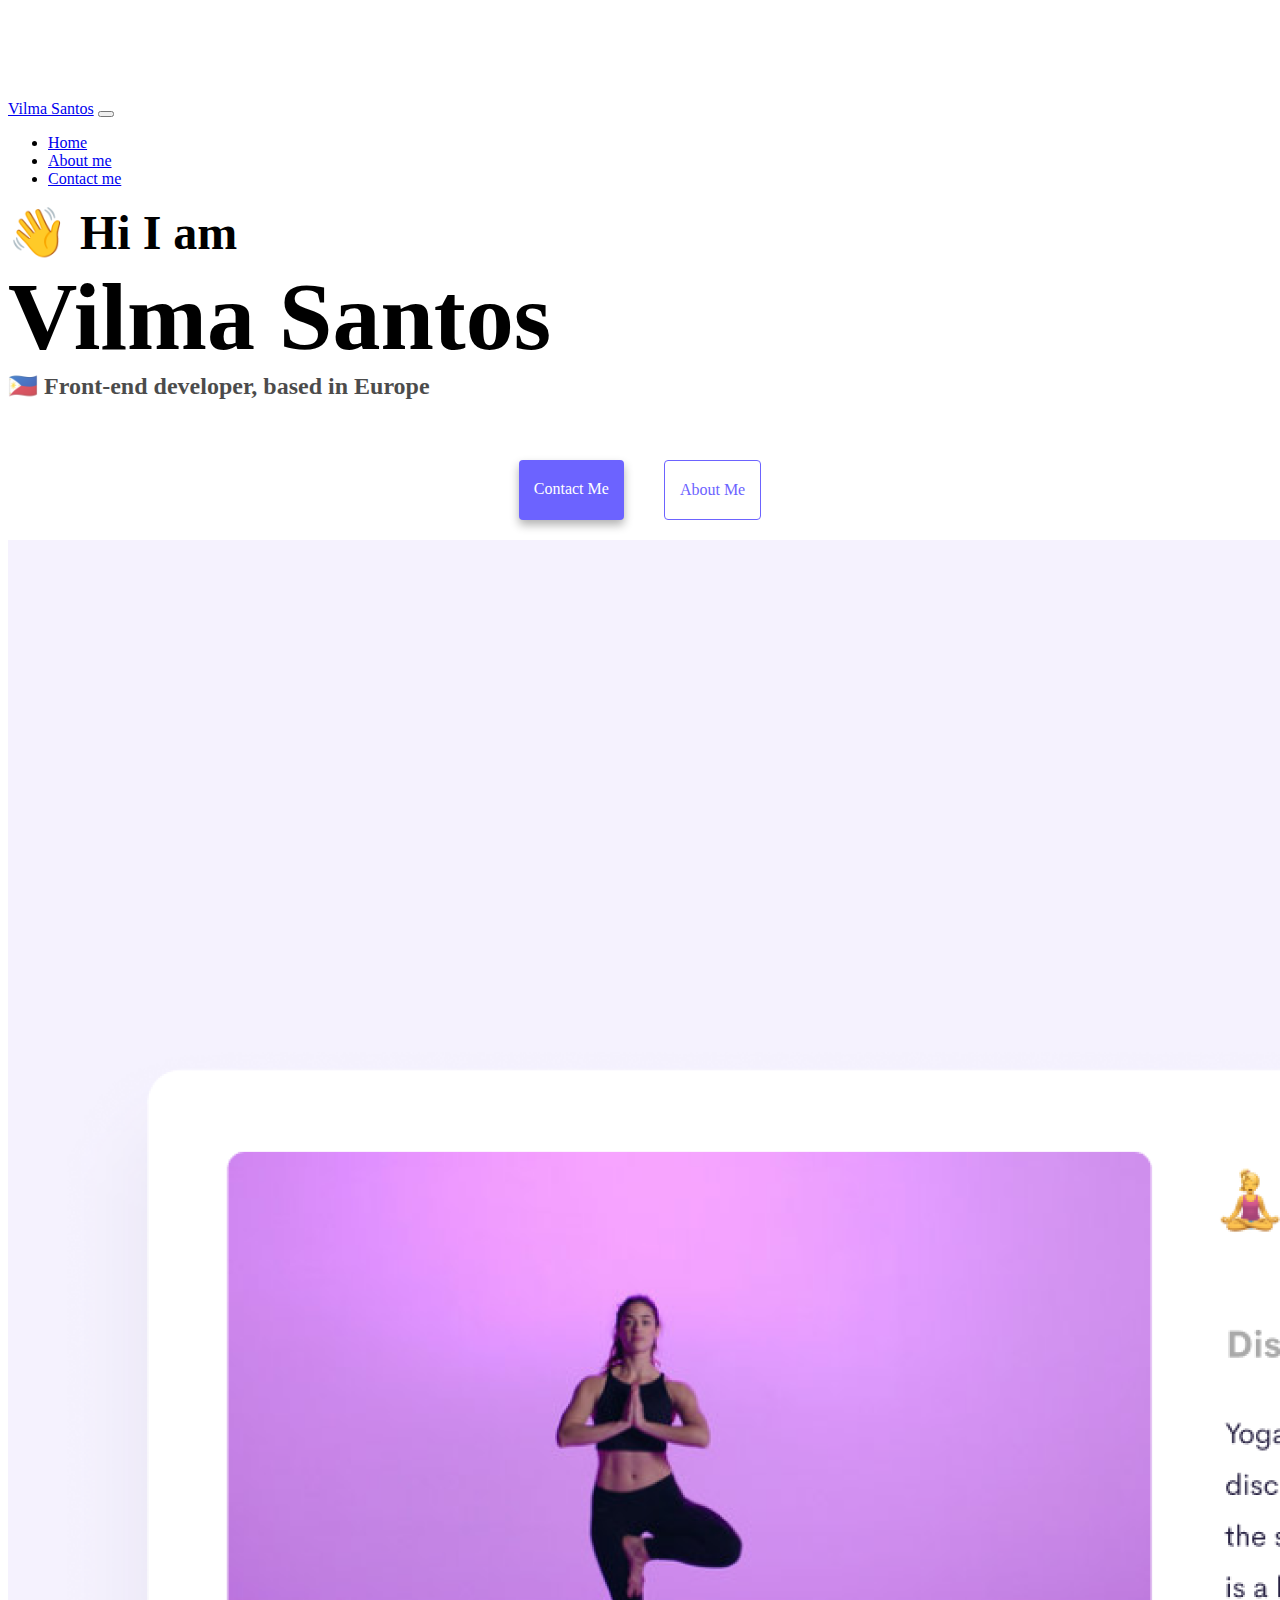
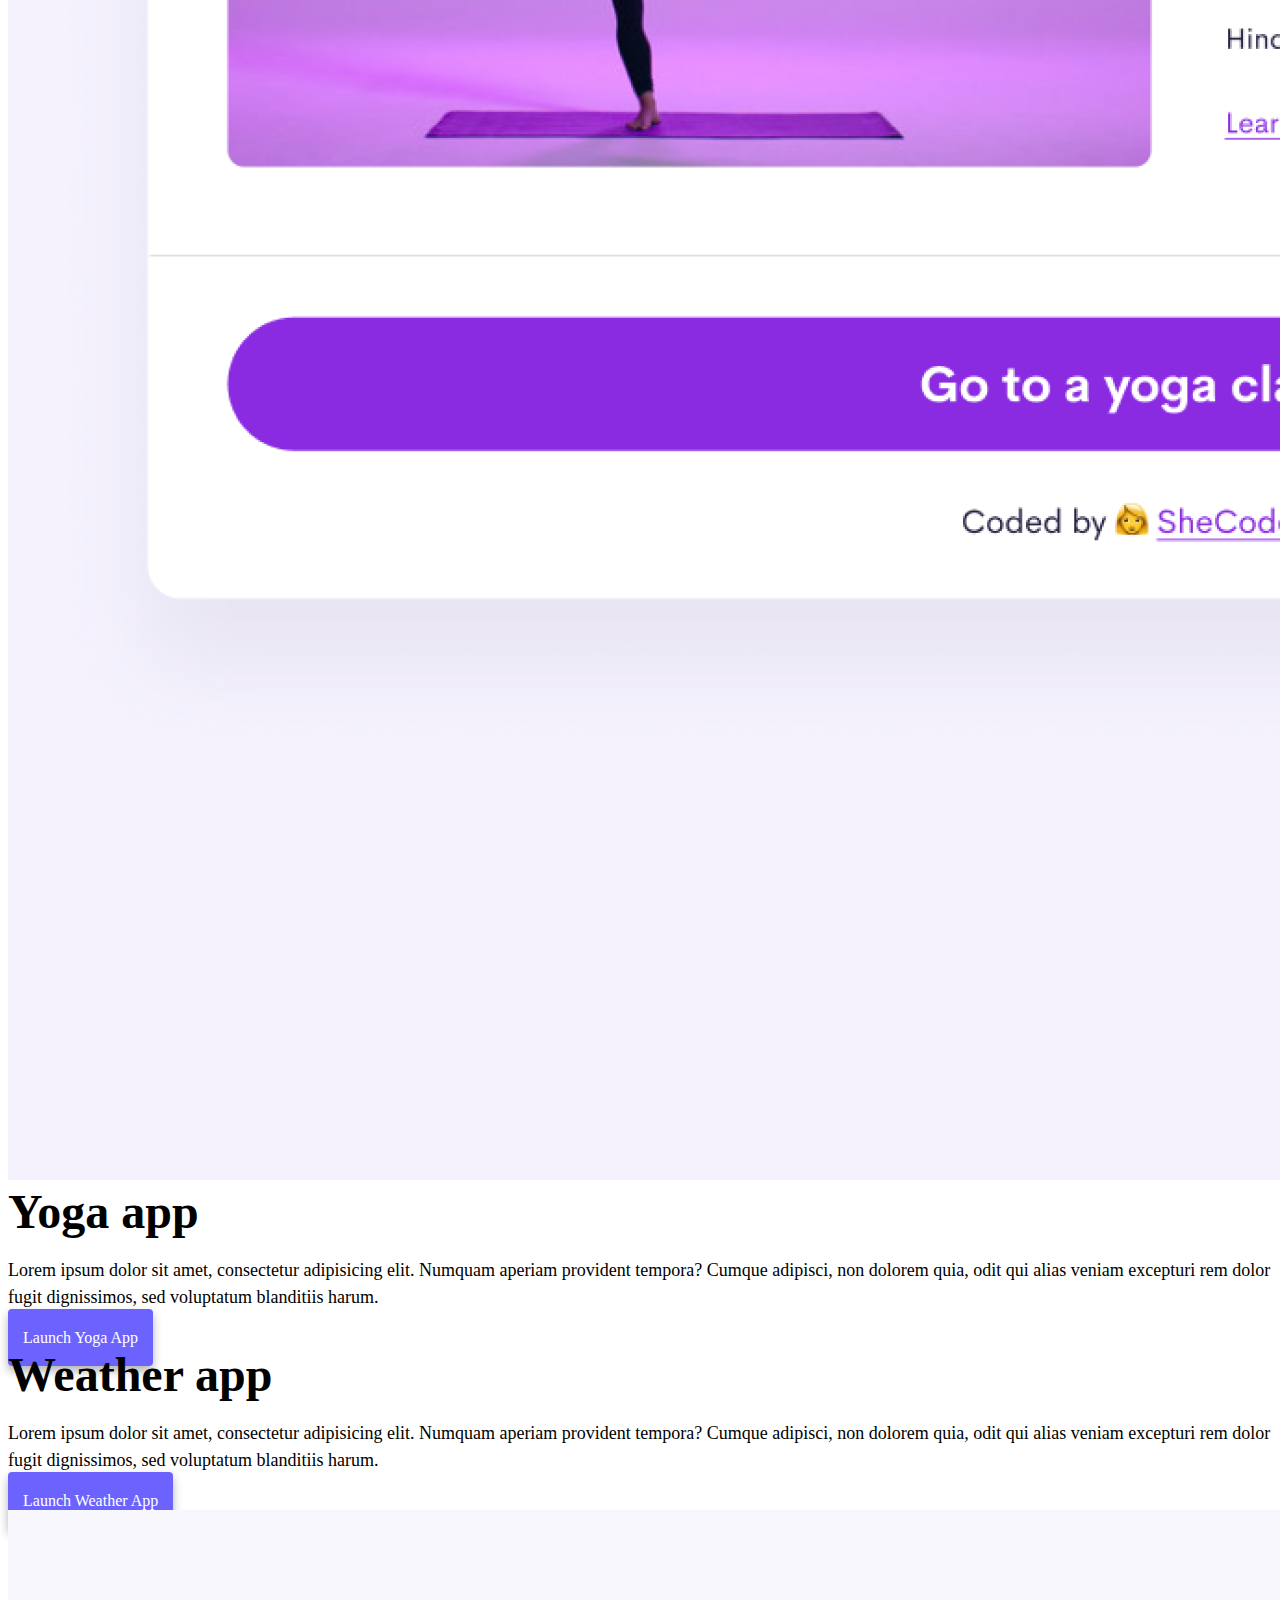
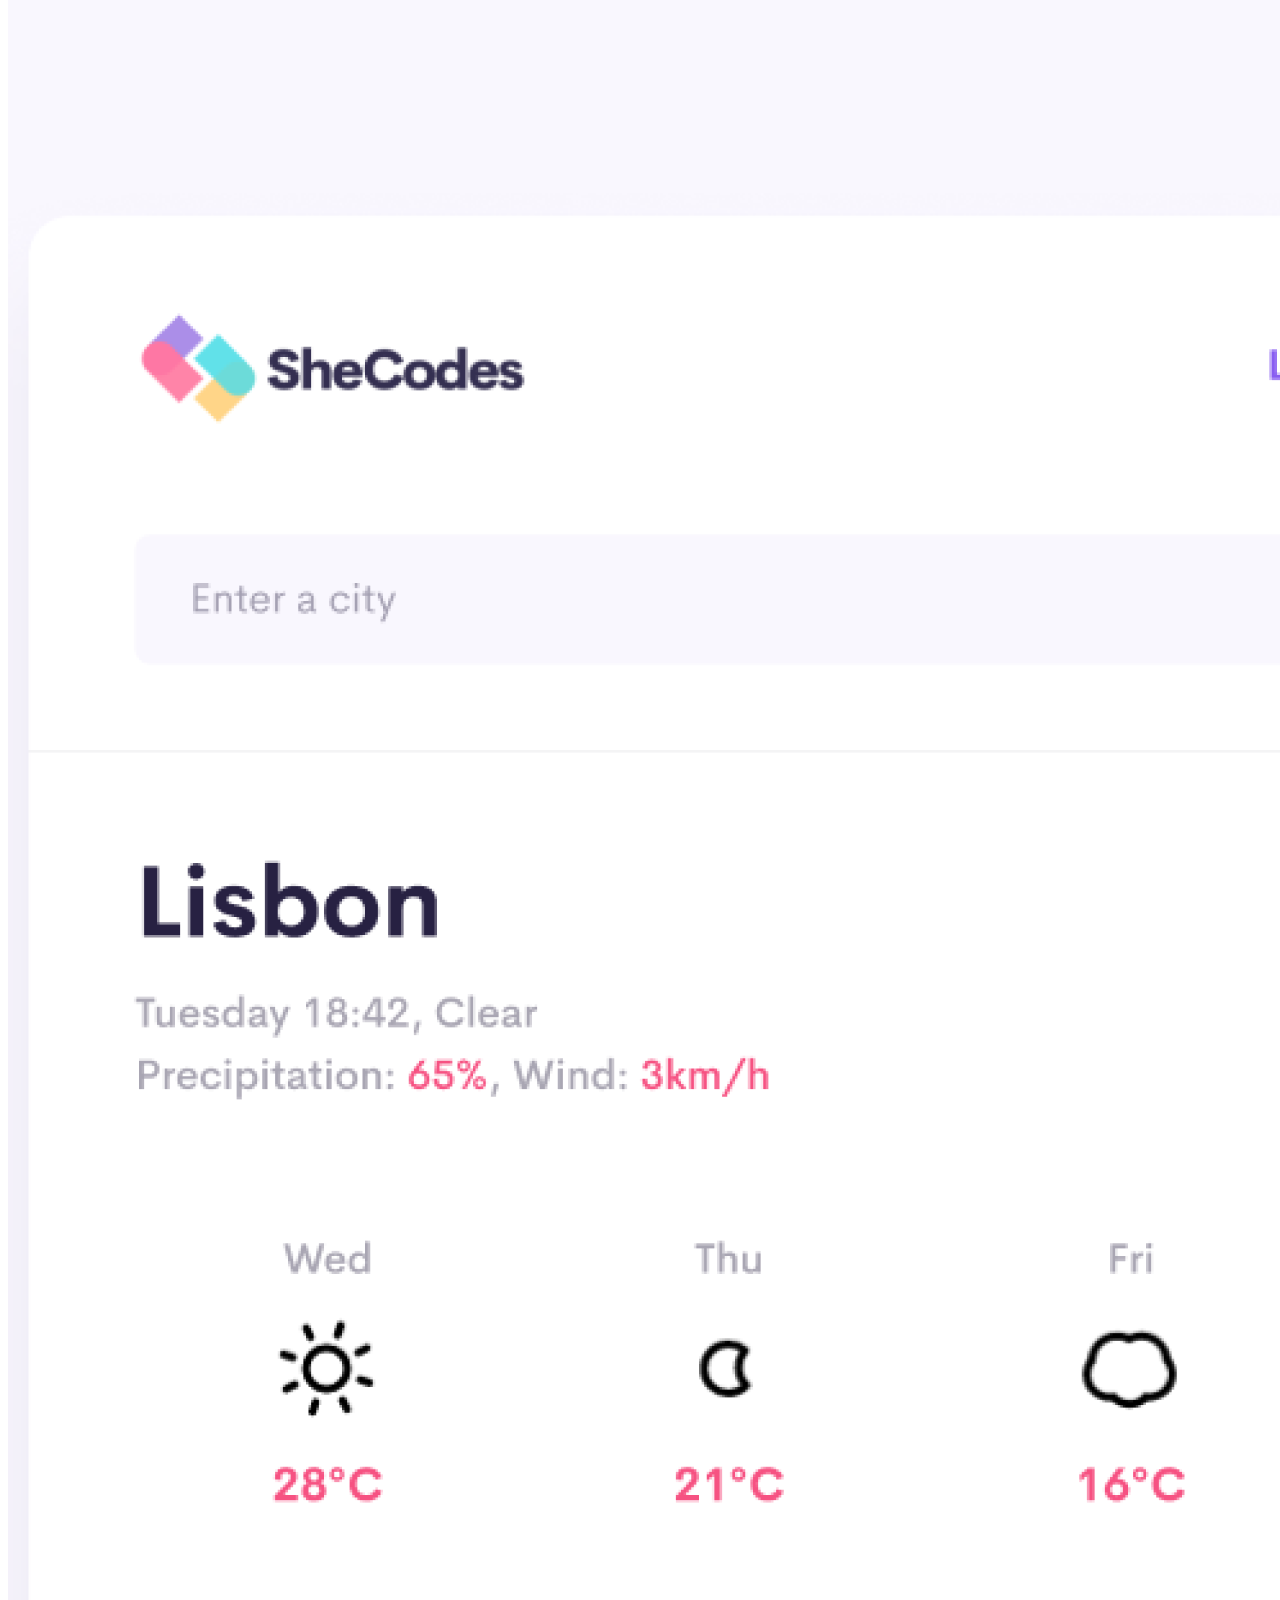
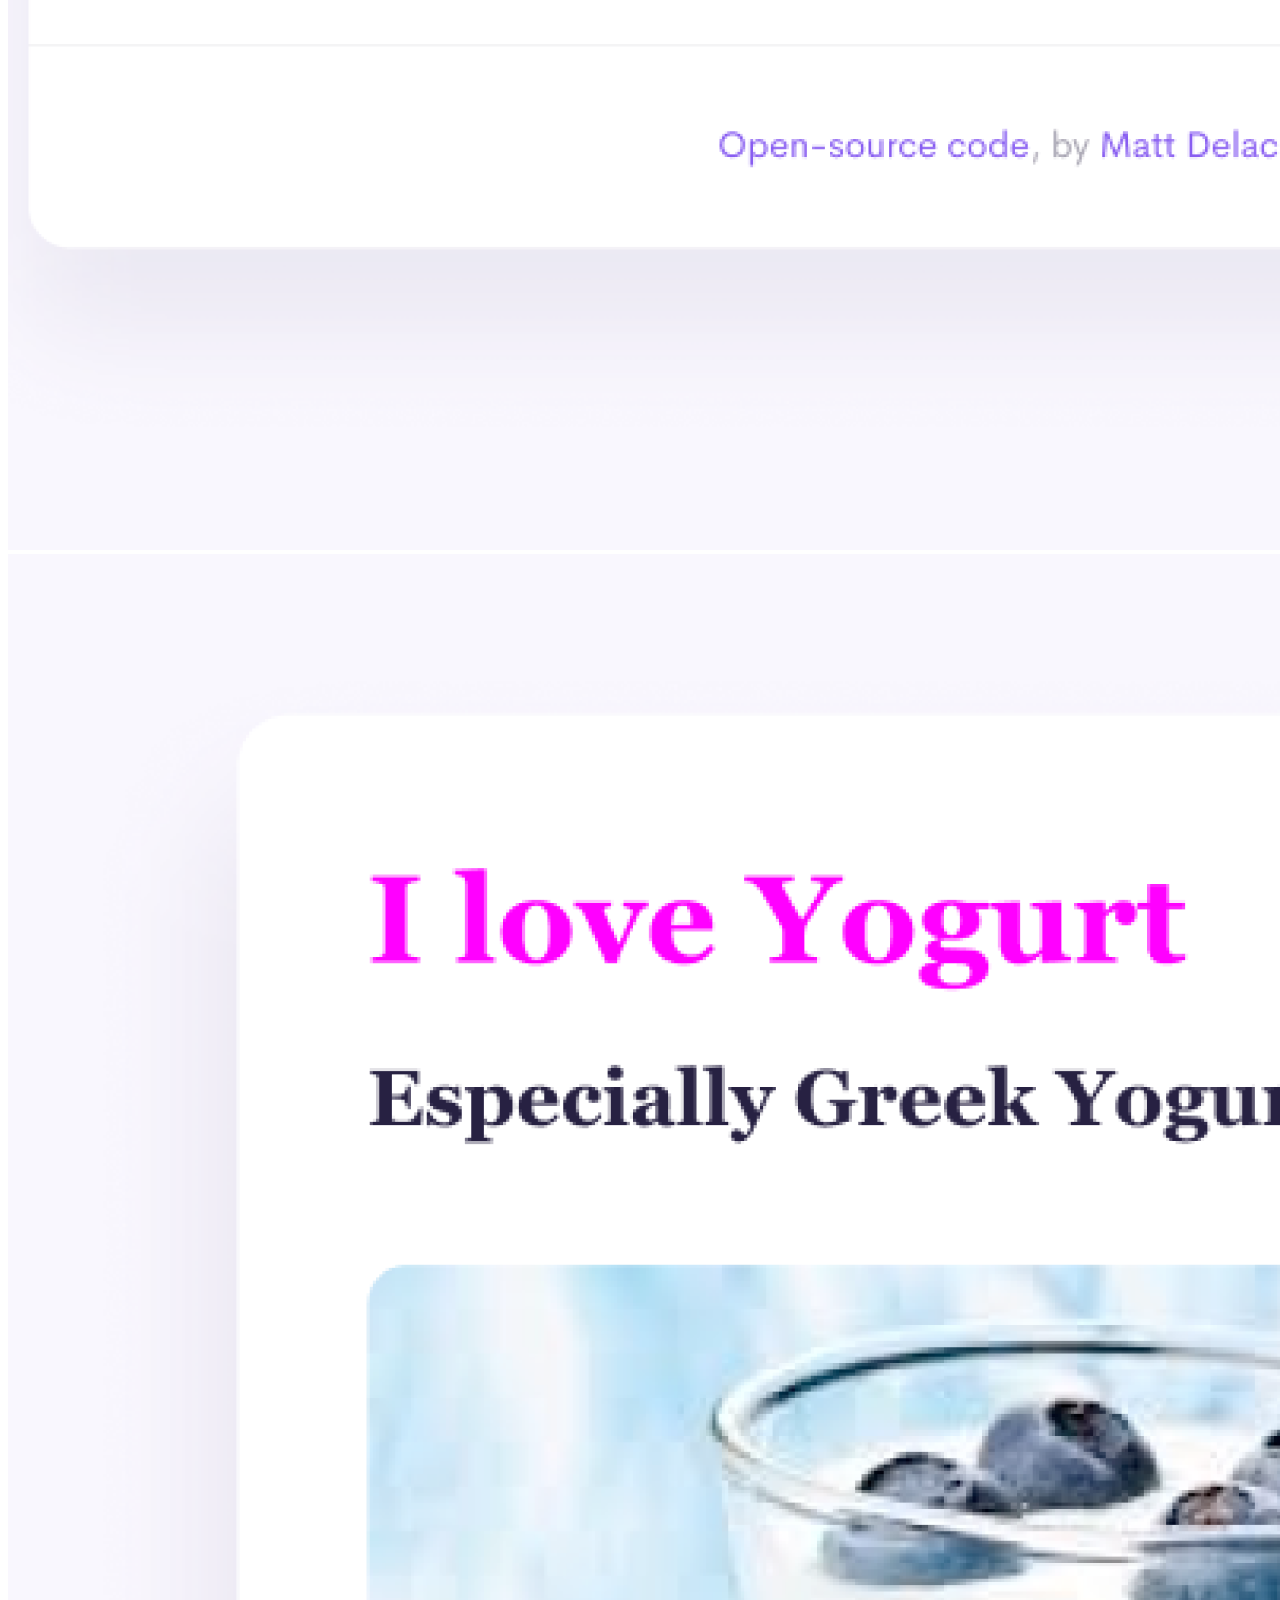
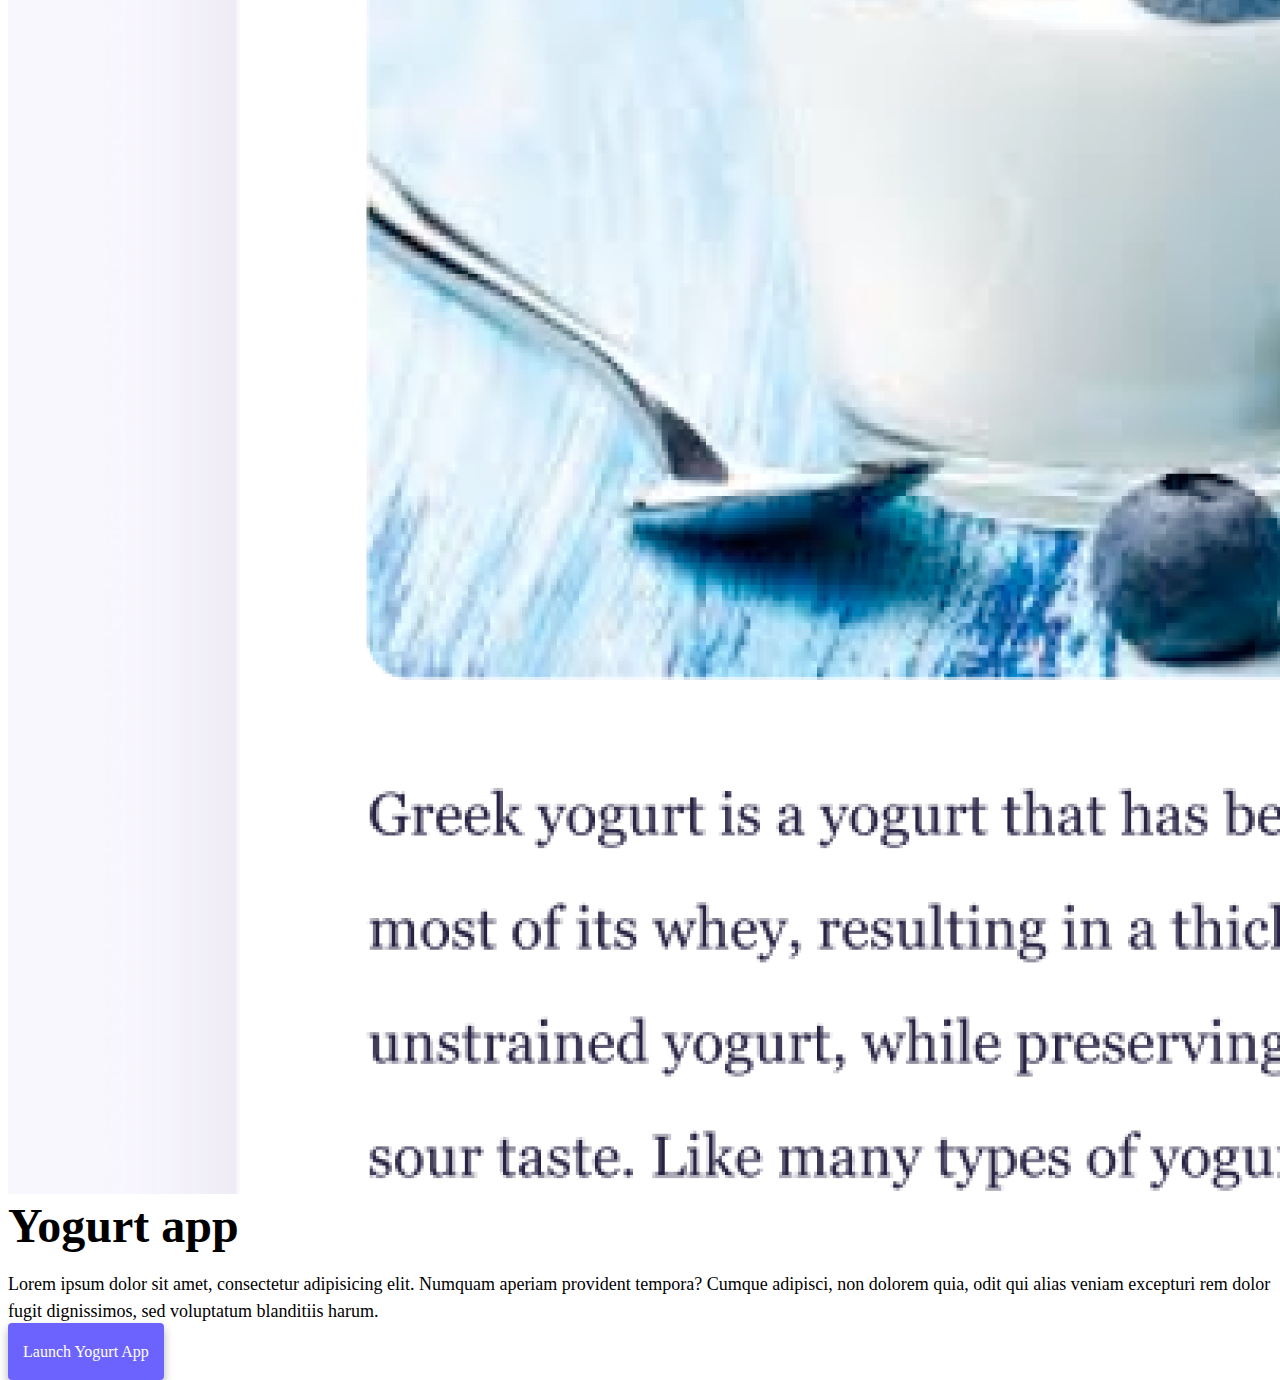
<file: index.html>
<!DOCTYPE html>
<html lang="en">
  <head>
    <link
      href="https://cdn.jsdelivr.net/npm/bootstrap@5.1.3/dist/css/bootstrap.min.css"
      rel="stylesheet"
      integrity="sha384-1BmE4kWBq78iYhFldvKuhfTAU6auU8tT94WrHftjDbrCEXSU1oBoqyl2QvZ6jIW3"
      crossorigin="anonymous"
    />
    <script
      src="https://cdn.jsdelivr.net/npm/bootstrap@5.1.3/dist/js/bootstrap.bundle.min.js"
      integrity="sha384-ka7Sk0Gln4gmtz2MlQnikT1wXgYsOg+OMhuP+IlRH9sENBO0LRn5q+8nbTov4+1p"
      crossorigin="anonymous"
    ></script>
    <meta charset="UTF-8" />
    <meta http-equiv="X-UA-Compatible" content="IE=edge" />
    <meta name="viewport" content="width=device-width, initial-scale=1.0" />
    <meta
      name="description"
      content="This project is about my resume focus on developing my skills into Coding"
    />
    <title>Front-end developer: Vilma Santos</title>
    <link rel="stylesheet" href="/style.css" />
  </head>
  <body>
    <nav class="navbar navbar-expand-lg navbar-light bg-light fixed-top">
      <div class="container">
        <a class="navbar-brand" href="/" title="Home">Vilma Santos</a>
        <button
          class="navbar-toggler"
          type="button"
          data-bs-toggle="collapse"
          data-bs-target="#navbarNavAltMarkup"
          aria-controls="navbarNavAltMarkup"
          aria-expanded="false"
          aria-label="Toggle navigation"
        >
          <span class="navbar-toggler-icon"></span>
        </button>
        <div class="collapse navbar-collapse" id="navbarNavAltMarkup">
          <ul class="navbar-nav">
            <li class="nav-item">
              <a class="nav-link active" aria-current="page" href="/">Home</a>
            </li>
            <li class="nav-item">
              <a
                class="nav-link"
                href="/about.html"
                title="Know more about Vilma Santos"
                >About me</a
              >
            </li>
            <li class="nav-item">
              <a
                class="nav-link"
                href="/about.html#contact"
                title="Contact Vilma Santos"
                >Contact me</a
              >
            </li>
          </ul>
        </div>
      </div>
    </nav>

    <h2 class="text-center">👋 Hi I am</h2>
    <h1 class="text-center">Vilma Santos</h1>
    <h3 class="text-center">🇵🇭 Front-end developer, based in Europe</h3>
    <div class="navigation-links">
      <a
        href="/about.html#contact"
        title="Contact Vilma Santos"
        class="contact-link"
        >Contact me</a
      >
      <a
        href="/about.html"
        title="Know more about Vilma Santos"
        class="about-link"
        >About me</a
      >
    </div>
    <div class="container">
      <div class="row">
        <div class="col-md-6">
          <img
            src="/images/yoga.png"
            alt="yoga app project"
            class="img-fluid rounded"
          />
        </div>
        <div class="col-md-6">
          <h2 class="mb-3">Yoga app</h2>
          <p>
            Lorem ipsum dolor sit amet, consectetur adipisicing elit. Numquam
            aperiam provident tempora? Cumque adipisci, non dolorem quia, odit
            qui alias veniam excepturi rem dolor fugit dignissimos, sed
            voluptatum blanditiis harum.
          </p>
          <div class="mt-5">
            <a href="#" class="primary-link">Launch Yoga App</a>
          </div>
        </div>
      </div>

      <div class="row mt-5">
        <div class="col-md-6">
          <h2 class="mb-3">Weather app</h2>
          <p>
            Lorem ipsum dolor sit amet, consectetur adipisicing elit. Numquam
            aperiam provident tempora? Cumque adipisci, non dolorem quia, odit
            qui alias veniam excepturi rem dolor fugit dignissimos, sed
            voluptatum blanditiis harum.
          </p>
          <div class="mb-5 mt-5">
            <a href="#" class="primary-link">Launch Weather App</a>
          </div>
        </div>
        <div class="col-md-6">
          <img
            src="/images/weather.png"
            alt="weather app project"
            class="img-fluid rounded"
          />
        </div>
      </div>

      <div class="row mt-5">
        <div class="col-md-6">
          <img
            src="/images/yogurt.png"
            alt="yogurt app project"
            class="img-fluid rounded"
          />
        </div>
        <div class="col-md-6">
          <h2 class="mb-3">Yogurt app</h2>
          <p>
            Lorem ipsum dolor sit amet, consectetur adipisicing elit. Numquam
            aperiam provident tempora? Cumque adipisci, non dolorem quia, odit
            qui alias veniam excepturi rem dolor fugit dignissimos, sed
            voluptatum blanditiis harum.
          </p>
          <div class="mb-5 mt-5">
            <a href="#" class="primary-link">Launch Yogurt App</a>
          </div>
        </div>
      </div>
    </div>
  </body>
</html>
</file>
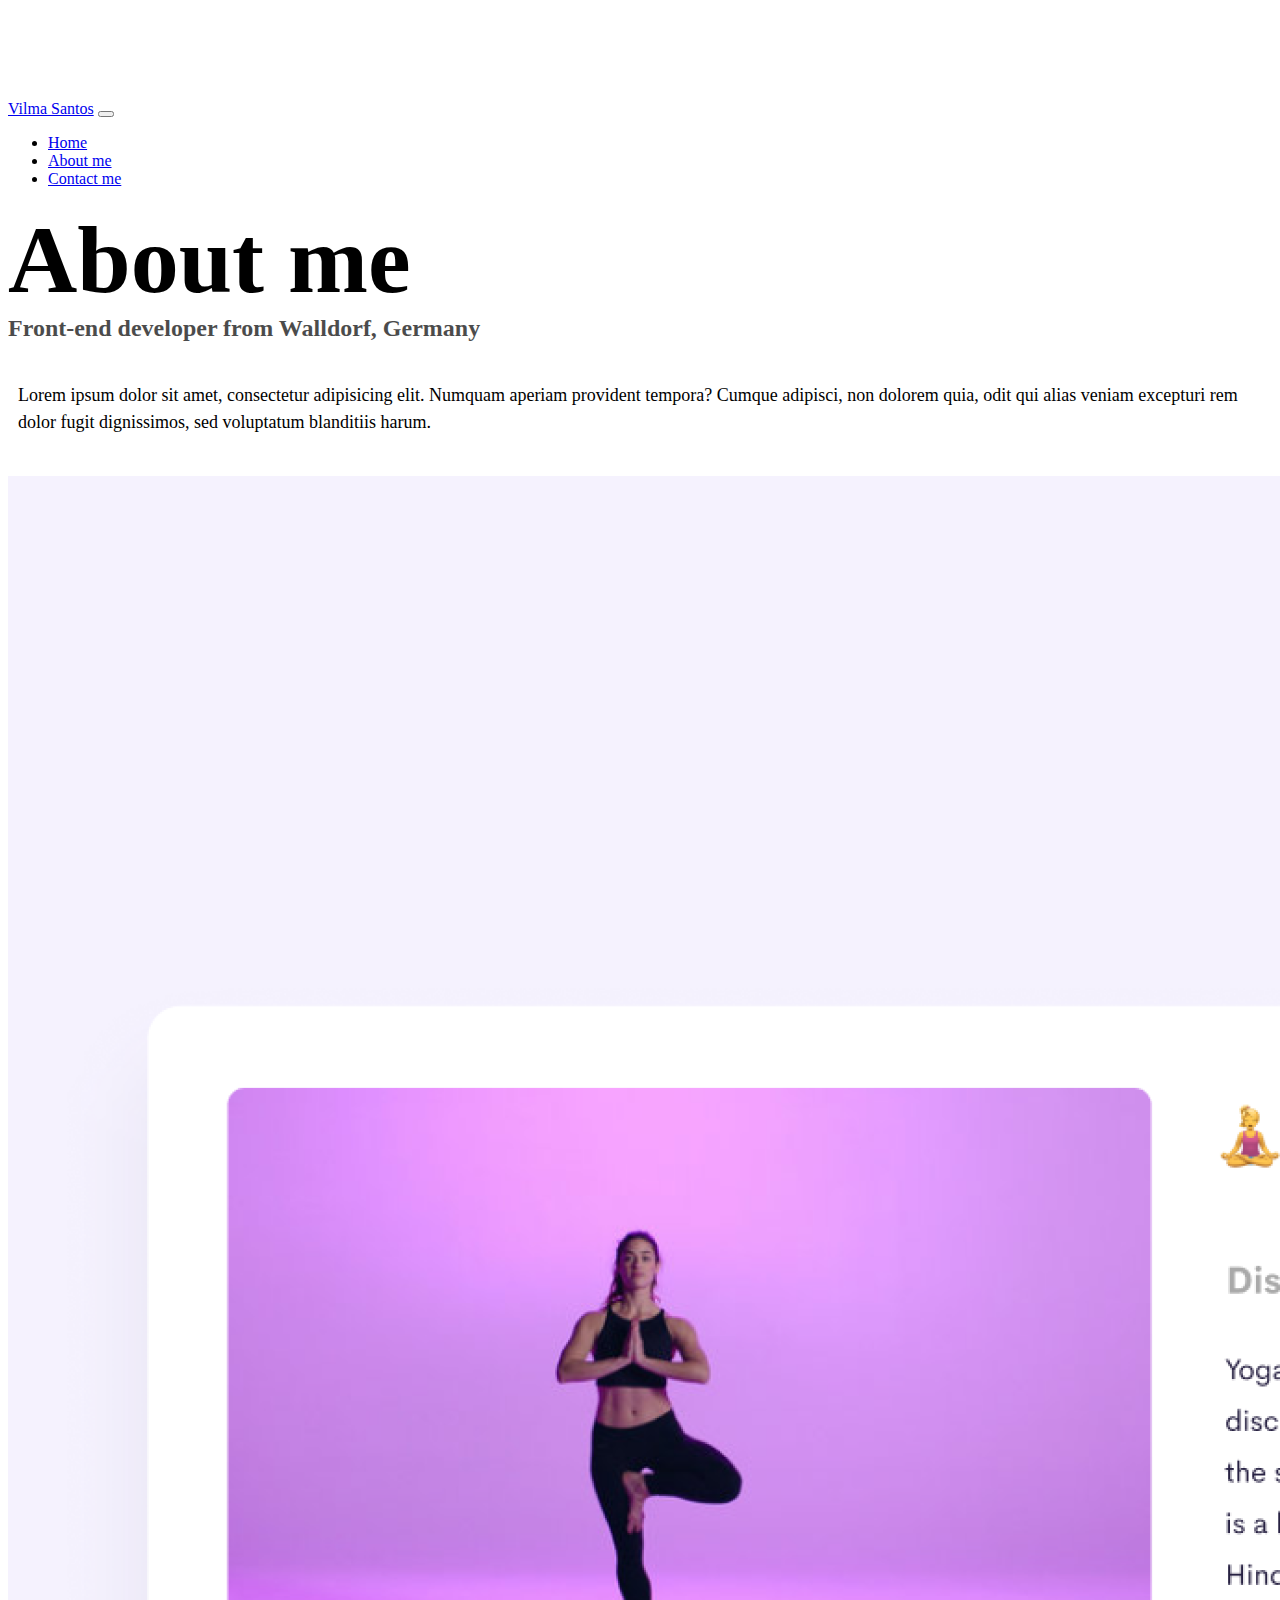
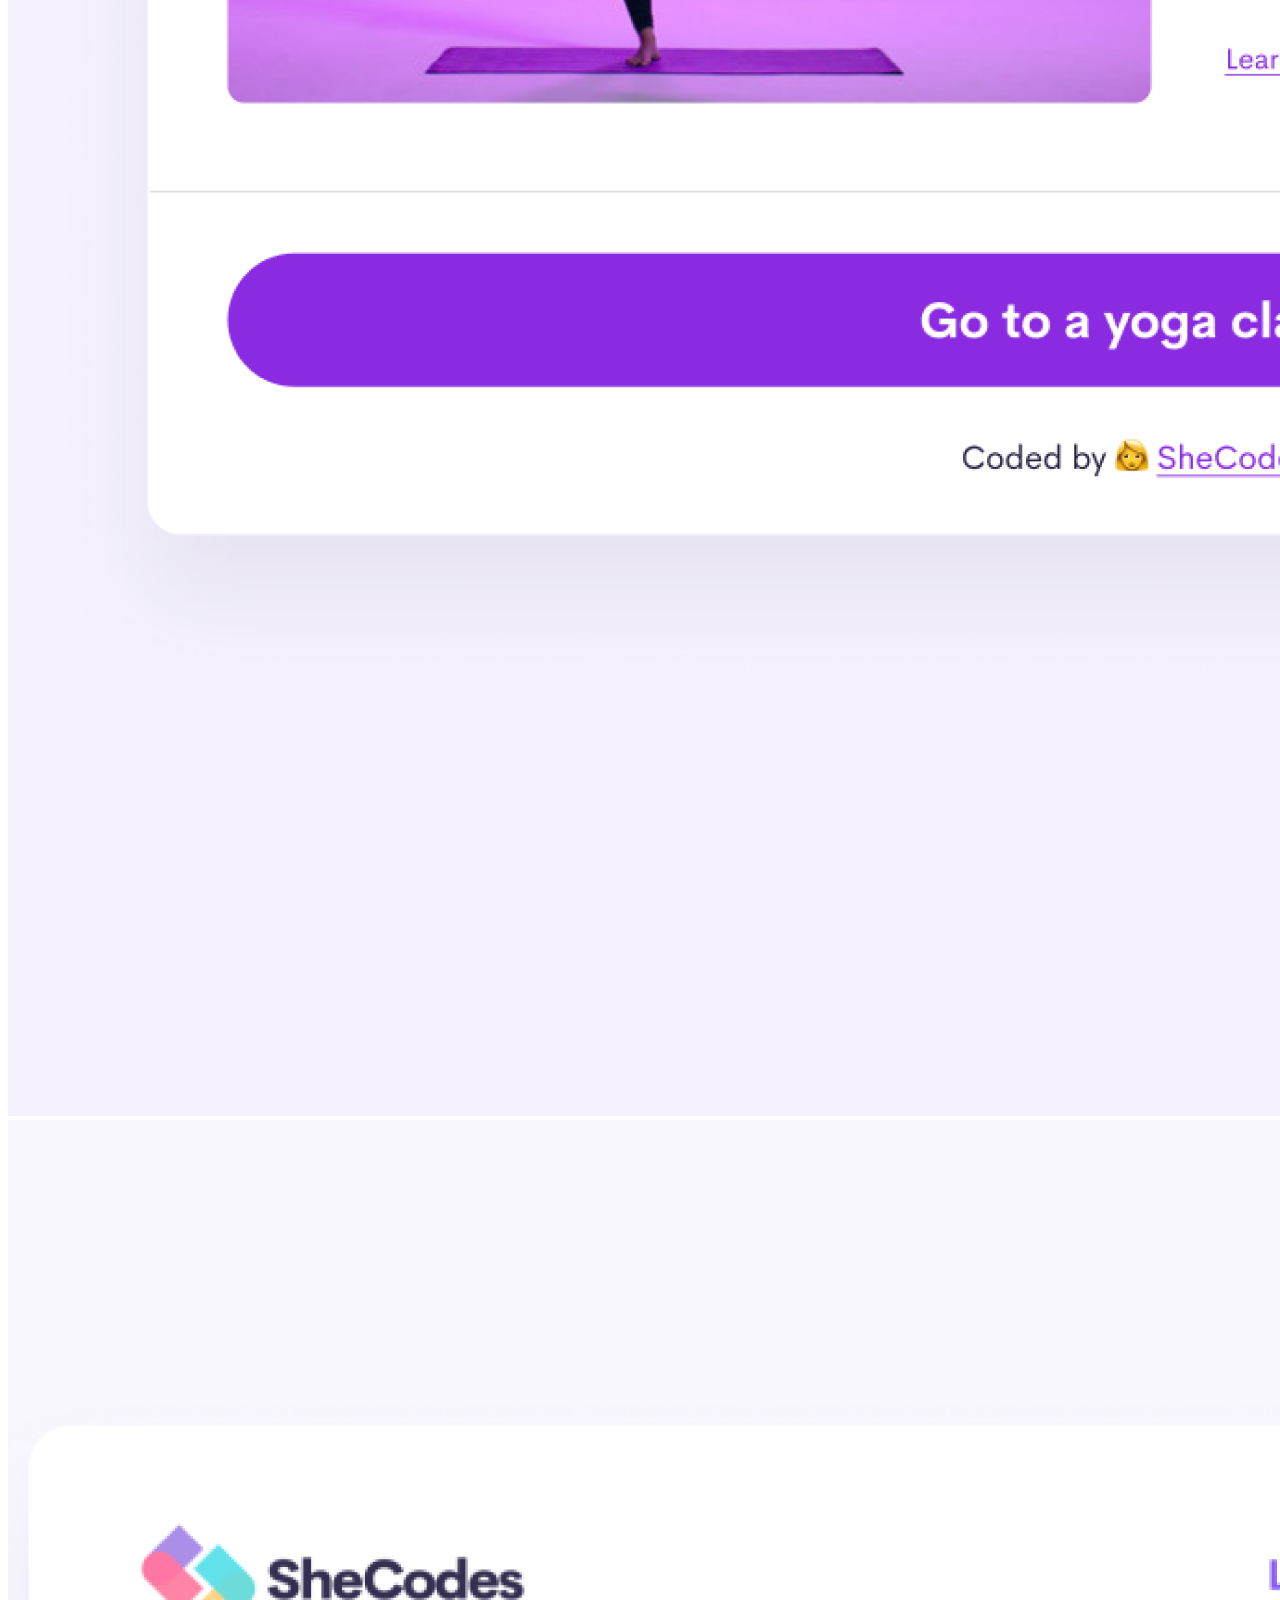
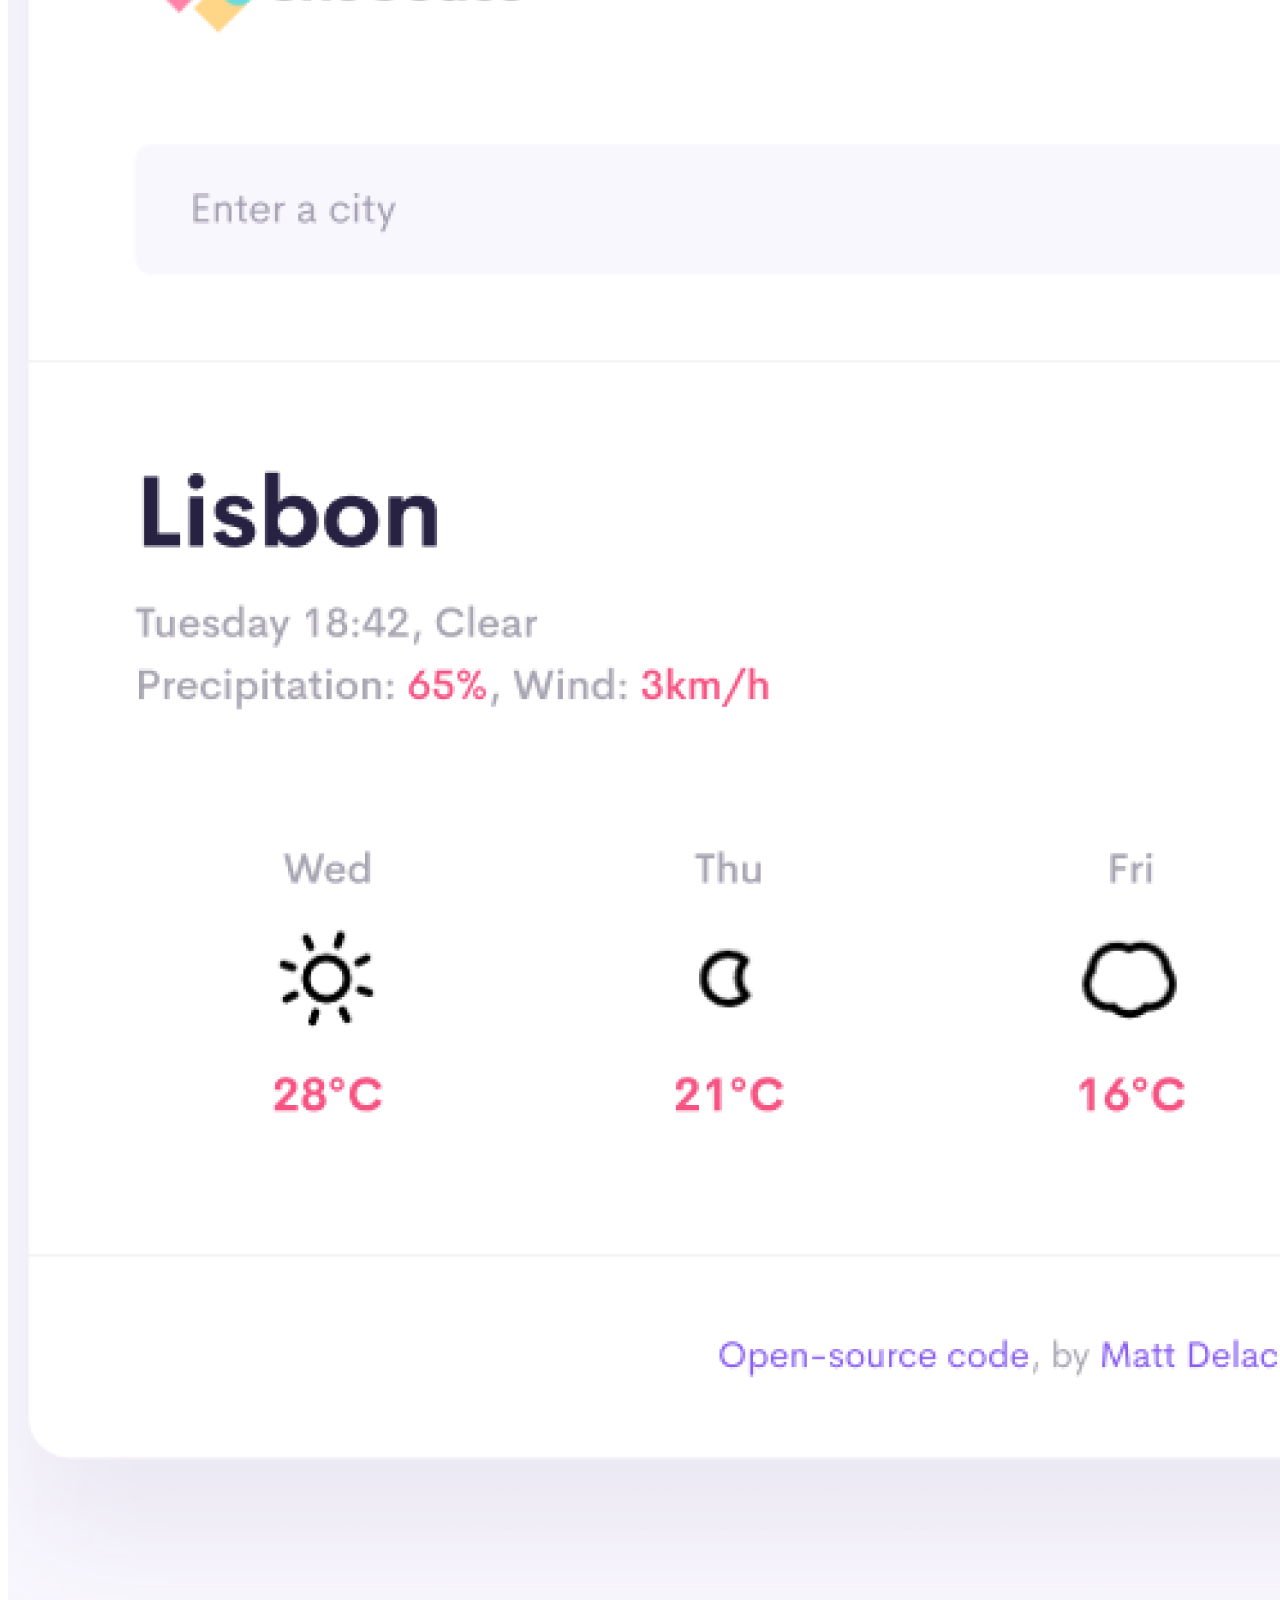
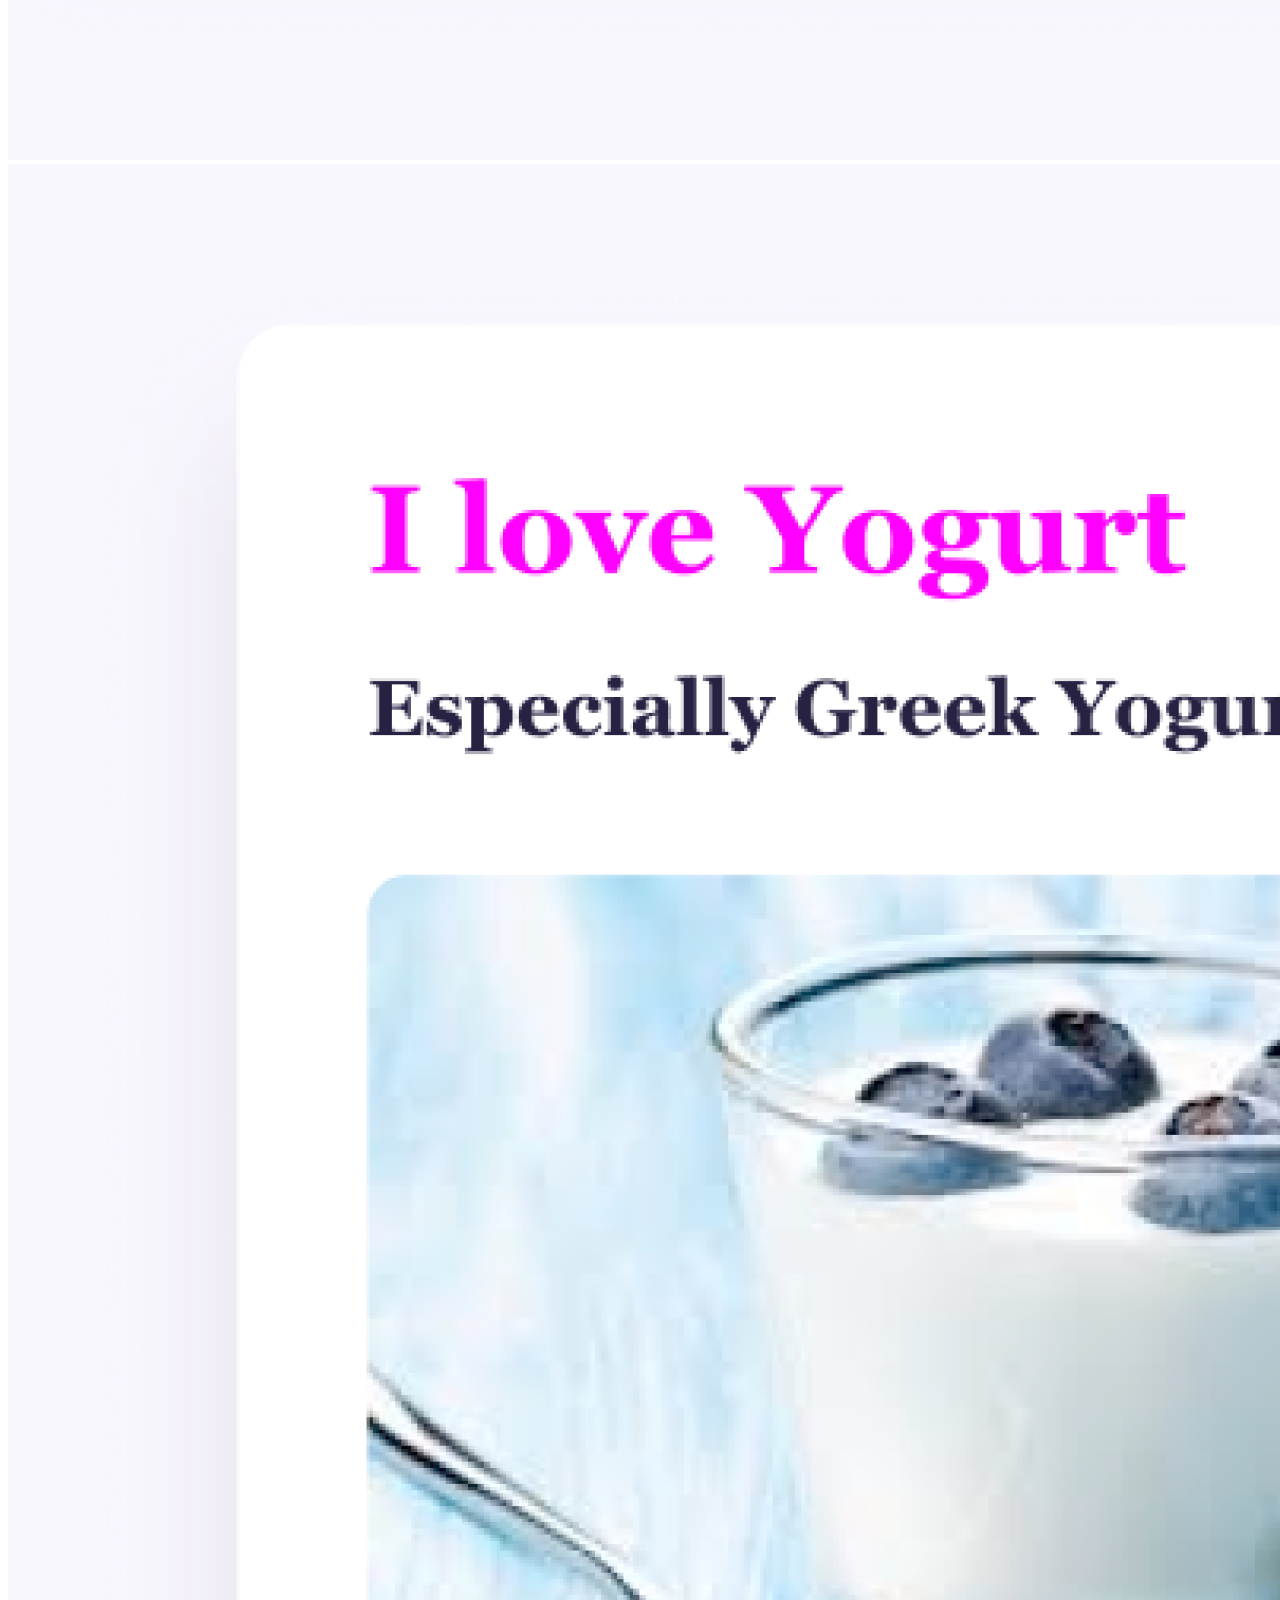
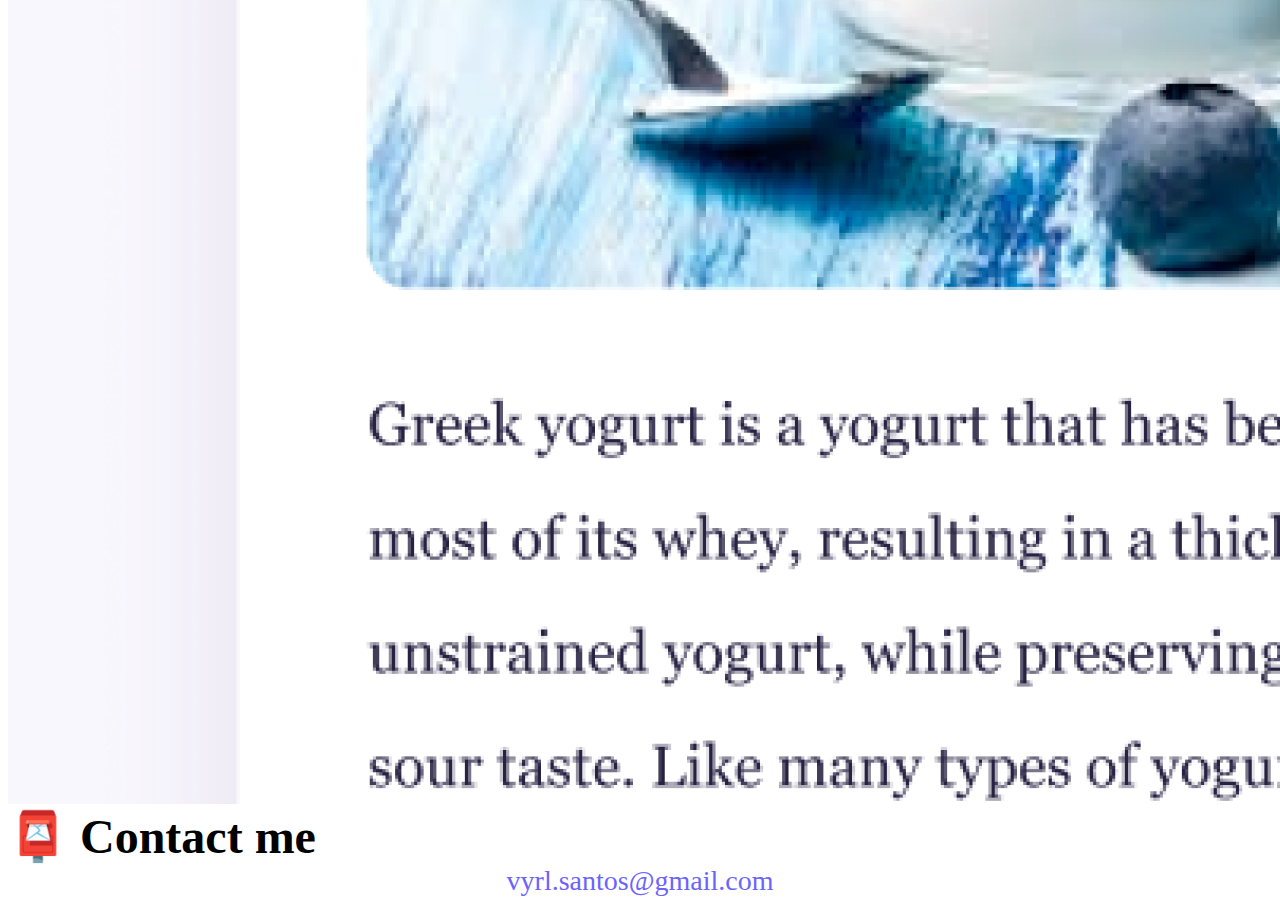
<file: about.html>
<!DOCTYPE html>
<html lang="en">
  <head>
    <link
      href="https://cdn.jsdelivr.net/npm/bootstrap@5.1.3/dist/css/bootstrap.min.css"
      rel="stylesheet"
      integrity="sha384-1BmE4kWBq78iYhFldvKuhfTAU6auU8tT94WrHftjDbrCEXSU1oBoqyl2QvZ6jIW3"
      crossorigin="anonymous"
    />
    <script
      src="https://cdn.jsdelivr.net/npm/bootstrap@5.1.3/dist/js/bootstrap.bundle.min.js"
      integrity="sha384-ka7Sk0Gln4gmtz2MlQnikT1wXgYsOg+OMhuP+IlRH9sENBO0LRn5q+8nbTov4+1p"
      crossorigin="anonymous"
    ></script>

    <meta charset="UTF-8" />
    <meta http-equiv="X-UA-Compatible" content="IE=edge" />
    <meta name="viewport" content="width=device-width, initial-scale=1.0" />
    <link rel="stylesheet" href="style.css" />
    <meta
      name="description"
      content="Feel free to know more about my works and project in learning coding"
    />
    <title>To know more about the Front-end developer: Vilma Santos</title>
  </head>
  <body>
    <nav class="navbar navbar-expand-lg navbar-light bg-light fixed-top">
      <div class="container">
        <a class="navbar-brand" href="/" title="Home">Vilma Santos</a>
        <button
          class="navbar-toggler"
          type="button"
          data-bs-toggle="collapse"
          data-bs-target="#navbarNavAltMarkup"
          aria-controls="navbarNavAltMarkup"
          aria-expanded="false"
          aria-label="Toggle navigation"
        >
          <span class="navbar-toggler-icon"></span>
        </button>
        <div class="collapse navbar-collapse" id="navbarNavAltMarkup">
          <ul class="navbar-nav">
            <li class="nav-item">
              <a class="nav-link" aria-current="page" href="/">Home</a>
            </li>
            <li class="nav-item">
              <a
                class="nav-link active"
                href="/about.html"
                title="To know more about Vilma Santos"
                >About me</a
              >
            </li>
            <li class="nav-item">
              <a
                class="nav-link"
                href="/about.html#contact"
                title="To contact Vilma Santos"
                >Contact me</a
              >
            </li>
          </ul>
        </div>
      </div>
    </nav>

    <h1 class="text-center">About me</h1>
    <h3 class="text-center">Front-end developer from Walldorf, Germany</h3>
    <div class="about-paragraphs text-center">
      <p>
        Lorem ipsum dolor sit amet, consectetur adipisicing elit. Numquam
        aperiam provident tempora? Cumque adipisci, non dolorem quia, odit qui
        alias veniam excepturi rem dolor fugit dignissimos, sed voluptatum
        blanditiis harum.
      </p>
    </div>
    <div class="container">
      <div class="row">
        <div class="col-sm-4">
          <img
            src="/images/yoga.png"
            alt="yoga app project"
            class="img-fluid rounded p-2 shadow"
          />
        </div>
        <div class="col-sm-4">
          <img
            src="/images/weather.png"
            alt="weather app project"
            class="img-fluid rounded p-2 shadow"
          />
        </div>
        <div class="col-sm-4">
          <img
            src="/images/yogurt.png"
            alt="yogurt app project"
            class="img-fluid rounded p-2 shadow"
          />
        </div>
      </div>
    </div>
    <div id="contact">
      <h2 class="text-center">📮 Contact me</h2>
      <a
        href="mailto:vyrl.santos@gmail.com"
        title="send email to Vilma Santos"
        class="email-link"
      >
        vyrl.santos@gmail.com
      </a>
    </div>
  </body>
</html>
</file>
<file: style.css>
:root {
  --primary-color: #6c63ff;
  --secondary-color: #f5f2fe;
  --box-shadow: 0 5px 10px rgba(0, 0, 0, 0.3);
}

body {
  margin-top: 100px;
}

h1,
h2,
h3 {
  margin: 0;
}

h1 {
  font-size: 96px;
}

h2 {
  font-size: 48px;
}

h3 {
  font-size: 24px;
  opacity: 0.7;
}

p {
  font-size: 18px;
  line-height: 1.5;
}

.navigation-links {
  display: flex;
  margin-top: 40px;
  justify-content: center;
}

.navigation-links a {
  margin: 20px;
  border-radius: 4px;
  padding: 20px 15px;
  text-decoration: none;
  text-transform: capitalize;
}

.contact-link {
  background: var(--primary-color);
  box-shadow: var(--box-shadow);
  color: white;
}

.about-link {
  color: var(--primary-color);
  border: 1px solid var(--primary-color);
}

.homepage-link {
  color: var(--primary-color);
  text-align: center;
  display: block;
}

.about-paragraphs {
  display: flex;
  margin: 30px 0;
}

.about-paragraphs p {
  margin: 10px;
}

.email-link {
  display: flex;
  justify-content: center;
  color: var(--primary-color);
  font-size: 28px;
  text-decoration: none;
}

.email-link:hover {
  text-decoration: underline;
}

.primary-link {
  border-radius: 4px;
  padding: 20px 15px;
  text-decoration: none;
  text-transform: capitalize;
  background: var(--primary-color);
  box-shadow: var(--box-shadow);
  color: white;
}

@media (max-width: 576px) {
  img {
    display: none;
  }
  h1 {
    font-size: 60px;
  }
  h2 {
    font-size: 30px;
    text-align: center;
  }

  .primary-link {
    text-align: center;
    display: block;
  }
}
</file>
